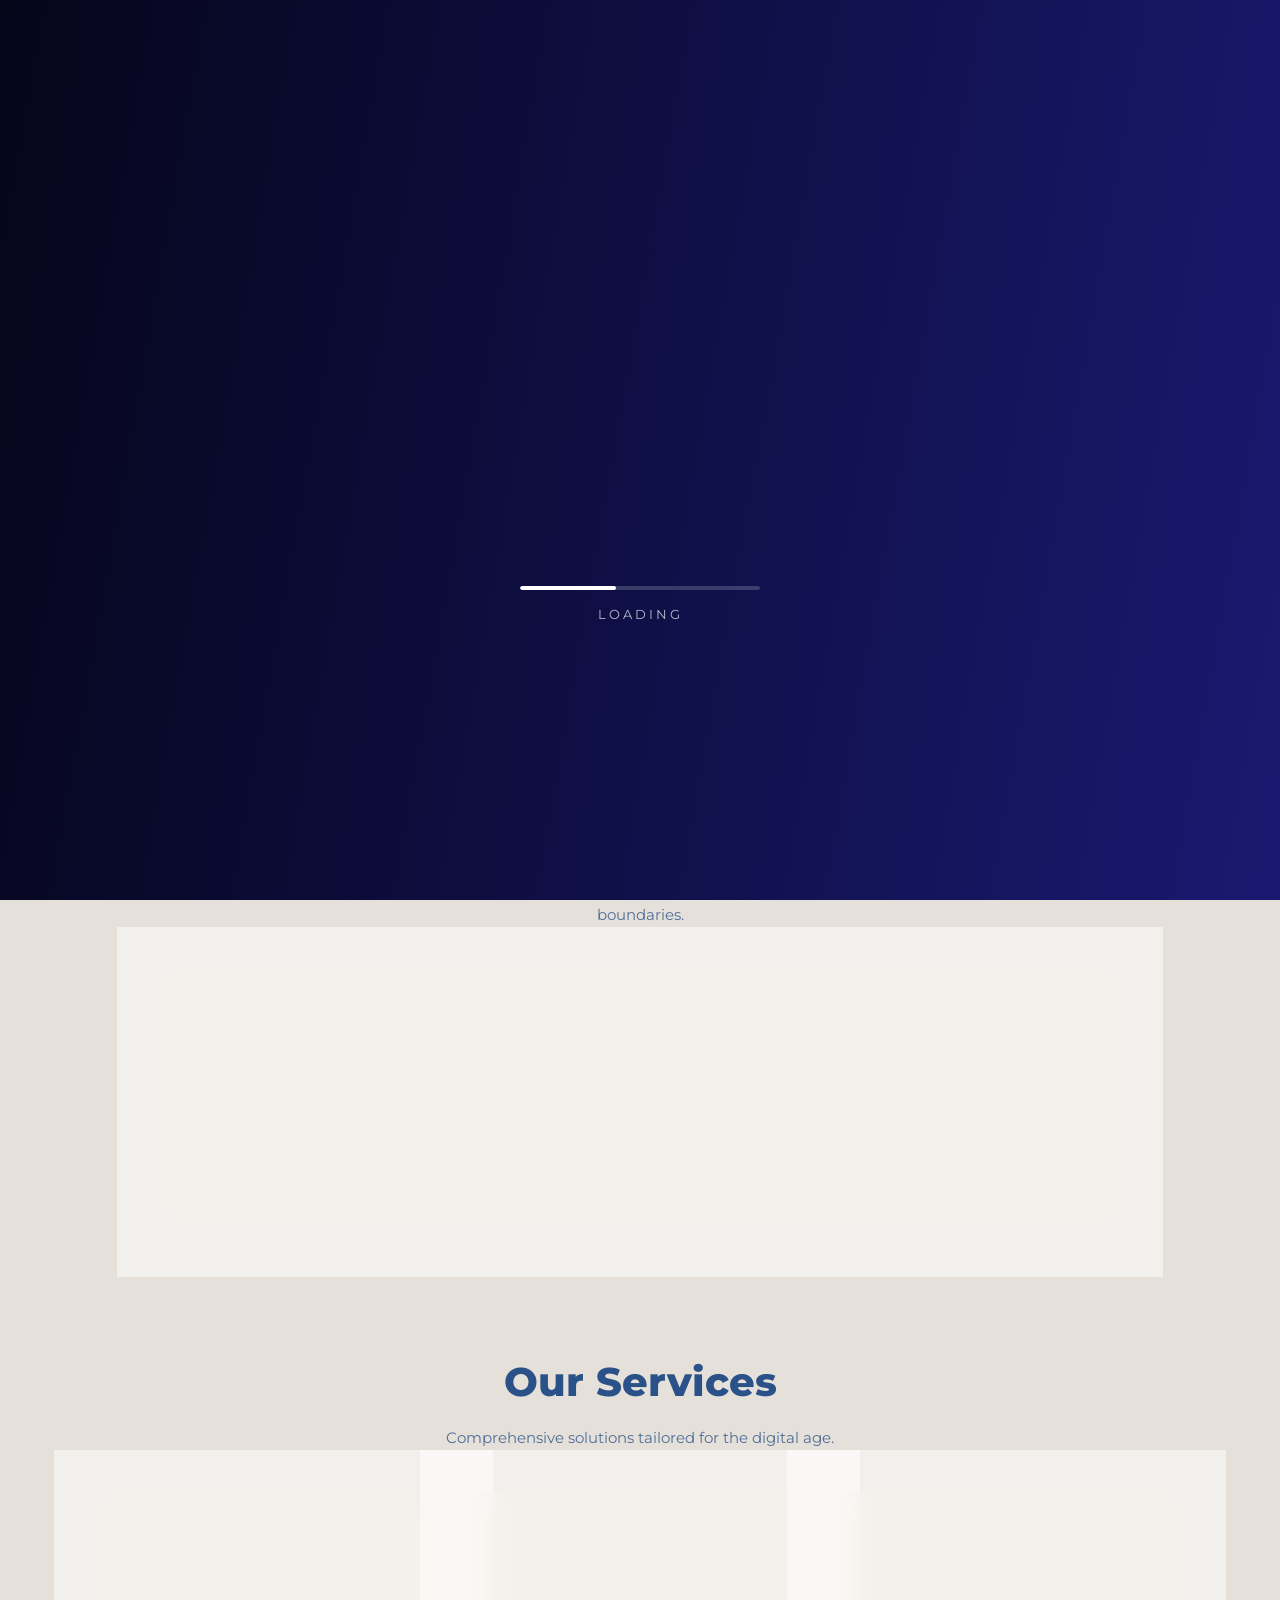
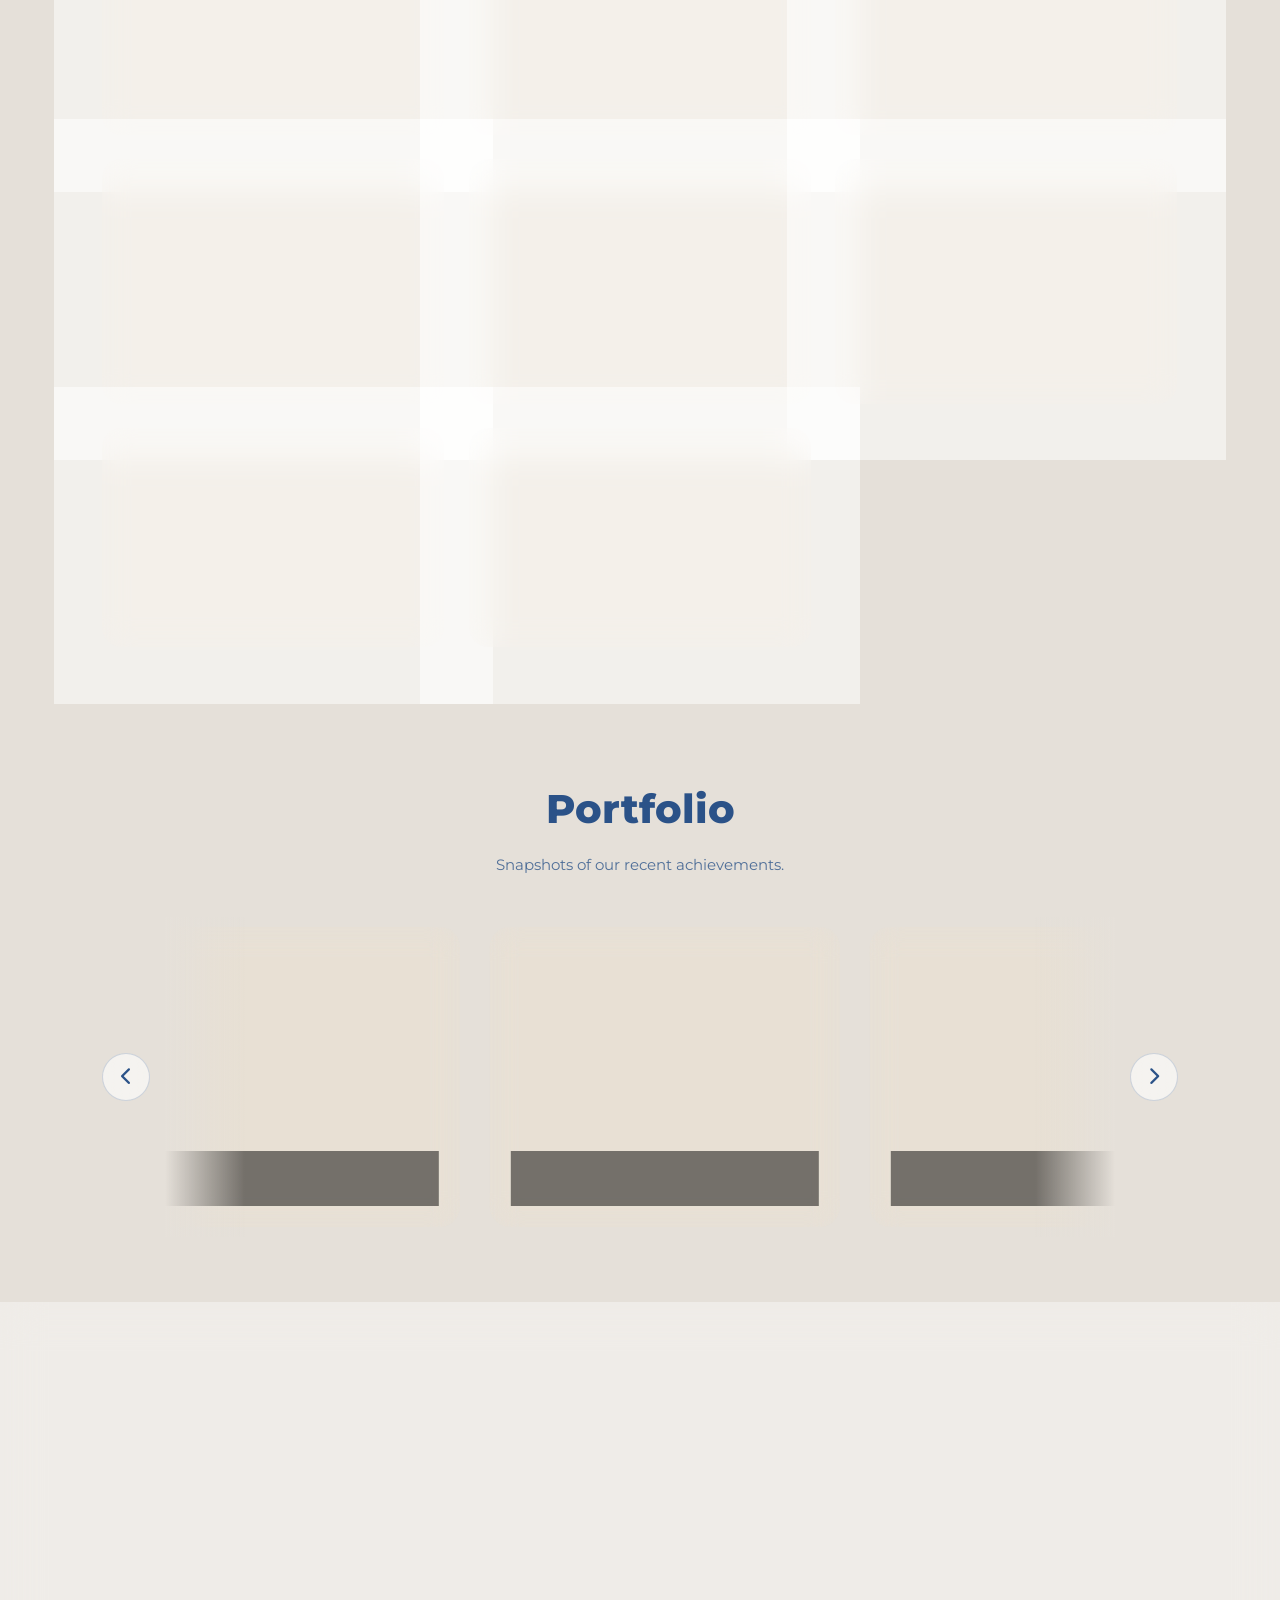
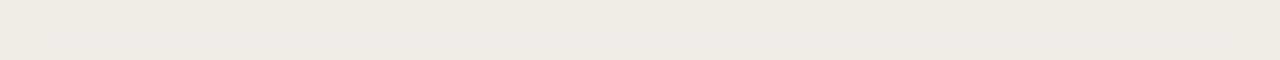
<file: index.html>
<!DOCTYPE html>
<html lang="en">

<head>
    <meta charset="UTF-8">
    <meta name="viewport" content="width=device-width, initial-scale=1.0">

    <!-- ── Primary SEO ── -->
    <title>Techvelter | Web Development, Event Organization & Digital Solutions</title>
    <meta name="description" content="Techvelter is a digital technology hub offering web development, UI/UX design, event organization, workshop conduction, video editing, and digital promotion services in India.">
    <meta name="keywords" content="Techvelter, web development, UI/UX design, event organization, workshop, video editing, digital solutions, tech company India, Kilakarai, Ramanathapuram">
    <meta name="author" content="Techvelter">
    <meta name="robots" content="index, follow">
    <link rel="canonical" href="https://techvelter.com/">
    <link rel="stylesheet" href="loader.css">
    <script src="loader.js" defer></script>
    <!-- ── Open Graph (Facebook, WhatsApp, LinkedIn) ── -->
    <meta property="og:type" content="website">
    <meta property="og:url" content="https://techvelter.com/">
    <meta property="og:title" content="Techvelter | Web Development, Event Organization & Digital Solutions">
    <meta property="og:description" content="Techvelter is a digital technology hub offering web development, UI/UX design, event organization, workshop conduction, video editing, and digital promotion services in India.">
    <meta property="og:image" content="https://techvelter.com/logo.png">
    <meta property="og:site_name" content="Techvelter">
    <meta property="og:locale" content="en_IN">

    <!-- ── Twitter Card ── -->
    <meta name="twitter:card" content="summary_large_image">
    <meta name="twitter:url" content="https://techvelter.com/">
    <meta name="twitter:title" content="Techvelter | Web Development, Event Organization & Digital Solutions">
    <meta name="twitter:description" content="Techvelter is a digital technology hub offering premium web development, events, workshops and more.">
    <meta name="twitter:image" content="https://techvelter.com/logo.png">

    <!-- ── Theme & Browser UI ── -->
    <meta name="theme-color" content="#2B5288">
    <meta name="msapplication-TileColor" content="#2B5288">
    <link rel="manifest" href="manifest.json">

    <!-- ── Favicon ── -->
    <link rel="icon" type="image/png" href="logo.png">
    <link rel="apple-touch-icon" href="logo.png">

    <!-- ── Structured Data (Enhanced) ── -->
    <script type="application/ld+json">
    [
    {
      "@context": "https://schema.org",
      "@type": "Organization",
      "name": "Techvelter",
      "url": "https://techvelter.com",
      "logo": "https://techvelter.com/logo.png",
      "description": "Techvelter is a digital technology hub offering premium web development, UI/UX design, event organization, and digital marketing services in Ramanathapuram, India.",
      "email": "techvelter@gmail.com",
      "telephone": "+918248002607",
      "address": {
        "@type": "PostalAddress",
        "streetAddress": "Kilakarai",
        "addressLocality": "Ramanathapuram",
        "addressRegion": "Tamil Nadu",
        "postalCode": "623517",
        "addressCountry": "IN"
      },
      "sameAs": [
        "https://www.instagram.com/techvelter",
        "https://www.linkedin.com/in/tech-velter-06321b3b0"
      ]
    },
    {
      "@context": "https://schema.org",
      "@type": "BreadcrumbList",
      "itemListElement": [{
        "@type": "ListItem",
        "position": 1,
        "name": "Home",
        "item": "https://techvelter.com/"
      }, {
        "@type": "ListItem",
        "position": 2,
        "name": "Services",
        "item": "https://techvelter.com/#services"
      }, {
        "@type": "ListItem",
        "position": 3,
        "name": "Contact",
        "item": "https://techvelter.com/contact.html"
      }]
    }
    ]
    </script>

    <!-- ── Styles & Fonts ── -->
    <link rel="stylesheet" href="style.css">
    <link rel="stylesheet" href="https://cdnjs.cloudflare.com/ajax/libs/font-awesome/6.4.0/css/all.min.css">
    <link rel="preconnect" href="https://fonts.googleapis.com">
    <link rel="preconnect" href="https://fonts.gstatic.com" crossorigin>
    <link href="https://fonts.googleapis.com/css2?family=Montserrat:wght@400;500;600;700;800&family=Inter:wght@400;500;600;700;800&display=swap" rel="stylesheet">
</head>

<body>
    <div class="bg-vignette"></div>

    <nav>
        <a href="index.html" class="logo-link">
            <img src="logo.png" alt="Techvelter Logo" class="logo-img">
            <div class="logo">TECHVELTER</div>
        </a>
        <ul class="nav-links">
            <li><a href="#hero">Home</a></li>
            <li><a href="#about">About</a></li>
            <li><a href="#services">Services</a></li>
            <li><a href="#portfolio">Portfolio</a></li>
            <li><a href="contact.html">Contact</a></li>
        </ul>
        <a href="contact.html" class="btn btn-primary" style="padding: 10px 20px;">Get Connected</a>
    </nav>

    <header class="hero" id="hero">
        <div class="hero-content">
            <h1>Scale Your Business with Techvelter Digital Solutions</h1>
            <p>Providing premium web development, strategic digital promotion, and innovative tech events in India.</p>
            <div class="cta-buttons">
                <a href="#services" class="btn btn-primary">Our Solutions</a>
                <a href="contact.html" class="btn btn-outline" style="margin-left: 10px; border-radius: 50px; padding: 15px 30px;">Get a Quote</a>
            </div>
        </div>
    </header>

    <section id="about">
        <div class="section-title">
            <h2>About Us</h2>
            <p>We are a technology-driven powerhouse dedicated to redefining digital boundaries.</p>
        </div>
        <div class="glass-pane" style="padding: 40px 30px; max-width: 950px; margin: 0 auto; text-align: center;">
            <p style="font-size: 1.15rem; margin-bottom: 2rem; line-height: 1.7;">Techvelter is a digital hub where AI meets elegant
                software design. Our mission is to accelerate people's business and passion with the best digital
                solutions and promotion services.</p>
            <div style="display: flex; justify-content: space-around; flex-wrap: wrap; gap: 20px;">
                <div style="flex: 1; min-width: 200px;">
                    <h3 style="font-size: 2rem;">AI</h3>
                    <p>Focused</p>
                </div>
                <div style="flex: 1; min-width: 200px;">
                    <h3 style="font-size: 2rem;">Cloud</h3>
                    <p>Native</p>
                </div>
                <div style="flex: 1; min-width: 200px;">
                    <h3 style="font-size: 2rem;">Safe</h3>
                    <p>Secure</p>
                </div>
            </div>
        </div>
    </section>

    <section id="services">
        <div class="section-title">
            <h2>Our Services</h2>
            <p>Comprehensive solutions tailored for the digital age.</p>
        </div>
        <div class="services-grid">
            <div class="glass-pane service-card">
                <i class="fas fa-code"></i>
                <h3>Web Development</h3>
                <p>High-performance, responsive web applications built with modern frameworks.</p>
            </div>
            <div class="glass-pane service-card">
                <i class="fas fa-mobile-alt"></i>
                <h3>Mobile App Development</h3>
                <p>Native and cross-platform mobile experiences that engage users.</p>
            </div>
            <div class="glass-pane service-card">
                <i class="fas fa-calendar-check"></i>
                <h3>Event Organization</h3>
                <p>Seamless planning and execution of professional tech events.</p>
            </div>
            <div class="glass-pane service-card">
                <i class="fas fa-chalkboard-teacher"></i>
                <h3>Workshop Conduction</h3>
                <p>Interactive and educational workshops on the latest technologies.</p>
            </div>
            <div class="glass-pane service-card">
                <i class="fas fa-layer-group"></i>
                <h3>UI/UX Designing</h3>
                <p>Intuitive and user-centered interface designs for exceptional digital experiences.</p>
            </div>
            <div class="glass-pane service-card">
                <i class="fas fa-video"></i>
                <h3>Video Editing</h3>
                <p>Professional video production and post-processing services.</p>
            </div>
        
        <div class="glass-pane service-card">
                <i class="fas fa-bullhorn"></i>
                <h3>Digital Marketing </h3>
                <p>cross-channel marketing strategies that turn attention into action.</p>
            </div>
             <div class="glass-pane service-card">
                <i class="fas fa-handshake"></i>
                <h3>Affiliate Marketing </h3>
                <p>Strategies to leverage partnerships for product promotion and sales.</p>
            </div>
        </div>
    </section>

    <section id="portfolio">
        <div class="section-title">
            <h2>Portfolio</h2>
            <p>Snapshots of our recent achievements.</p>
        </div>
        <div class="portfolio-wrapper">
            <button class="portfolio-arrow portfolio-arrow-left" id="portfolio-prev" aria-label="Previous">
                <i class="fas fa-chevron-left"></i>
            </button>
            <div class="marquee-container" id="portfolio-marquee">
                <div class="marquee-track" id="portfolio-track">
                    <!-- Set 1 -->

                    <div class="marquee-content">
                        <div class="glass-pane marquee-card"
                            style="height: 300px; display: flex; align-items: flex-end; padding: 20px; background: url('Screenshot 2026-03-27 150424.png') center/cover;">
                            <div
                                style="background: rgba(0,0,0,0.5); width: 100%; padding: 15px; border-radius: 10px; backdrop-filter: blur(10px);">
                                <h4 style="color: #ffffff;">Affiliate Marketing</h4>
                            </div>
                        </div>
                        <div class="glass-pane marquee-card"
                            style="height: 300px; display: flex; align-items: flex-end; padding: 20px; background: url('techpost.jpeg') center/cover;">
                            <div
                                style="background: rgba(0,0,0,0.5); width: 100%; padding: 15px; border-radius: 10px; backdrop-filter: blur(10px);">
                                <h4 style="color: #ffffff;">Tech Services</h4>
                            </div>
                        </div>
                        <div class="glass-pane marquee-card"
                            style="height: 300px; display: flex; align-items: flex-end; padding: 20px; background: url('scentpost.jpeg') center/cover;">
                            <div
                                style="background: rgba(0,0,0,0.5); width: 100%; padding: 15px; border-radius: 10px; backdrop-filter: blur(10px);">
                                <h4 style="color: #ffffff;">Product Promotion</h4>
                            </div>
                        </div>
                        <div class="glass-pane marquee-card"
                            style="height: 300px; display: flex; align-items: flex-end; padding: 20px; background: url('lungi.jpeg') center/cover;">
                            <div
                                style="background: rgba(0,0,0,0.5); width: 100%; padding: 15px; border-radius: 10px; backdrop-filter: blur(10px);">
                                <h4 style="color: #ffffff;">Store Inauguration</h4>
                            </div>
                        </div>
                        <div class="glass-pane marquee-card"
                            style="height: 300px; display: flex; align-items: flex-end; padding: 20px; background: url('workshop.jpeg') center/cover;">
                            <div
                                style="background: rgba(0,0,0,0.5); width: 100%; padding: 15px; border-radius: 10px; backdrop-filter: blur(10px);">
                                <h4 style="color: #ffffff;">Tech Workshops</h4>
                            </div>
                        </div>
                    </div>
                    <!-- Set 2 -->
                    <div class="marquee-content" aria-hidden="true">
                        <div class="glass-pane marquee-card"
                            style="height: 300px; display: flex; align-items: flex-end; padding: 20px; background: url('Screenshot 2026-03-27 150424.png') center/cover;">
                            <div
                                style="background: rgba(0,0,0,0.5); width: 100%; padding: 15px; border-radius: 10px; backdrop-filter: blur(10px);">
                                <h4 style="color: #ffffff;">Affiliate Marketing</h4>
                            </div>
                        </div>
                        <div class="glass-pane marquee-card"
                            style="height: 300px; display: flex; align-items: flex-end; padding: 20px; background: url('techpost.jpeg') center/cover;">
                            <div
                                style="background: rgba(0,0,0,0.5); width: 100%; padding: 15px; border-radius: 10px; backdrop-filter: blur(10px);">
                                <h4 style="color: #ffffff;">Tech Services</h4>
                            </div>
                        </div>
                        <div class="glass-pane marquee-card"
                            style="height: 300px; display: flex; align-items: flex-end; padding: 20px; background: url('scentpost.jpeg') center/cover;">
                            <div
                                style="background: rgba(0,0,0,0.5); width: 100%; padding: 15px; border-radius: 10px; backdrop-filter: blur(10px);">
                                <h4 style="color: #ffffff;">Product Promotion</h4>
                            </div>
                        </div>
                        <div class="glass-pane marquee-card"
                            style="height: 300px; display: flex; align-items: flex-end; padding: 20px; background: url('lungi.jpeg') center/cover;">
                            <div
                                style="background: rgba(0,0,0,0.5); width: 100%; padding: 15px; border-radius: 10px; backdrop-filter: blur(10px);">
                                <h4 style="color: #ffffff;">Store Inauguration</h4>
                            </div>
                        </div>
                        <div class="glass-pane marquee-card"
                            style="height: 300px; display: flex; align-items: flex-end; padding: 20px; background: url('workshop.jpeg') center/cover;">
                            <div
                                style="background: rgba(0,0,0,0.5); width: 100%; padding: 15px; border-radius: 10px; backdrop-filter: blur(10px);">
                                <h4 style="color: #ffffff;">Tech Workshops</h4>
                            </div>
                        </div>
                    </div>
                </div>
            </div>
            <button class="portfolio-arrow portfolio-arrow-right" id="portfolio-next" aria-label="Next">
                <i class="fas fa-chevron-right"></i>
            </button>
        </div>
    </section>

    <footer id="contact">
        <div class="footer-content">
            <div style="display: flex; gap: 20px; align-items: flex-start;">
                <img src="logo.png" alt="Techvelter Logo" class="footer-logo-img" style="height: 50px; width: auto;">
                <div>
                    <h3>TECHVELTER</h3>
                    <p style="opacity: 0.6; font-size: 0.9rem;">Pioneering technology solutions for a smarter tomorrow.
                    </p>
                </div>
            </div>
            <div>
                <h4>Quick Links</h4>
                <ul style="list-style: none; opacity: 0.8;">
                    <li><a href="#hero" style="color: #2B5288; text-decoration: none;">Home</a></li>
                    <li><a href="#about" style="color: #2B5288; text-decoration: none;">About</a></li>
                    <li><a href="#services" style="color: #2B5288; text-decoration: none;">Services</a></li>
                    <li><a href="#portfolio" style="color: #2B5288; text-decoration: none;">Portfolio</a></li>
                </ul>
            </div>
            <div>
                <h4>Contact & Address</h4>
                <p style="opacity: 0.8; font-size: 0.9rem;">
                    <i class="fas fa-envelope"></i> techvelter@gmail.com<br>
                    <i class="fas fa-phone"></i> +91 8248002607<br>
                    <br>
                    Ramanathapuram,<br>
                    Kilakarai-623517
                </p>
                <div class="contact-socials"
                    style="display: flex; gap: 20px; margin-top: 15px; font-size: 1.5rem; align-items: center;">
                    <a href="https://www.instagram.com/techvelter?igsh=MXYydmowMHA3ODZlYQ==" style="color: #2B5288;"><i
                            class="fab fa-instagram"></i></a>
                    <a href="mailto:techvelter@gmail.com"
                        style="color: #2B5288; display: flex; align-items: center;"><img src="email.png" alt="Email"
                            style="height: 1.5rem; width: auto;"></a>
                    <a href="https://www.linkedin.com/in/tech-velter-06321b3b0?utm_source=share&utm_campaign=share_via&utm_content=profile&utm_medium=android_app"
                        style="color: #2B5288;"><i class="fab fa-linkedin"></i></a>
                </div>
            </div>
        </div>
        <div
            style="text-align: center; opacity: 0.8; font-size: 0.8rem; border-top: 1px solid rgba(43,82,136,0.1); padding-top: 20px; margin-top: 25px; color: #2B5288;">
            &copy; 2026 Techvelter. All rights reserved.
        </div>
    </footer>

    <script src="script.js"></script>
</body>

</html>
</file>
<file: loader.css>
#tv-loader{position:fixed;inset:0;z-index:99999;display:flex;flex-direction:column;
  align-items:center;justify-content:center;color:#fff;
  background:linear-gradient(100deg,#05051a,#1b1b7a 55%,#2f2fc4);
  background-size:200% 200%;animation:tvbg 8s ease-in-out infinite alternate;
  opacity:0;visibility:hidden;transition:opacity .5s ease,visibility .5s ease}
#tv-loader.show{opacity:1;visibility:visible}
@keyframes tvbg{to{background-position:100% 50%}}
#tv-loader svg{width:46vmin;max-width:220px;overflow:visible;animation:tvfloat 2.4s ease-in-out infinite}
#tv-loader .s{fill:none;stroke:#fff;stroke-width:26;stroke-linecap:round;stroke-linejoin:round;
  stroke-dasharray:200;stroke-dashoffset:200;filter:drop-shadow(0 0 8px rgba(255,255,255,.55));
  animation:tvdraw 2.4s ease-in-out infinite}
#tv-loader .s2{animation-delay:.25s}
#tv-loader .s3{animation-delay:.5s}
@keyframes tvdraw{0%{stroke-dashoffset:200;opacity:.2}45%,75%{stroke-dashoffset:0;opacity:1}100%{stroke-dashoffset:-200;opacity:.2}}
@keyframes tvfloat{50%{transform:translateY(-8px) scale(1.04)}}
#tv-name{margin:22px 0 0;font-size:clamp(28px,9vw,46px);font-weight:700;display:flex;
  font-family:"Helvetica Neue",Arial,sans-serif}
#tv-name span{opacity:0;transform:translateY(10px);animation:tvin 2.4s ease-in-out infinite}
@keyframes tvin{0%{opacity:0;transform:translateY(10px)}25%,80%{opacity:1;transform:none}100%{opacity:0}}
#tv-loader .bar{margin-top:28px;width:min(60vw,240px);height:4px;border-radius:4px;
  background:rgba(255,255,255,.18);overflow:hidden}
#tv-loader .bar i{display:block;height:100%;width:40%;border-radius:4px;background:#fff;
  animation:tvslide 1.4s ease-in-out infinite}
@keyframes tvslide{0%{transform:translateX(-100%)}100%{transform:translateX(250%)}}
#tv-loader .loading-text{margin:14px 0 0;font-size:13px;letter-spacing:3px;
  text-transform:uppercase;opacity:.7;animation:tvblink 1.4s ease-in-out infinite}
@keyframes tvblink{50%{opacity:.25}}
</file>
<file: style.css>
:root {
    --primary-bg: #E5E0D9;
    --navy-glass: rgba(255, 255, 255, 0.5);
    --white-glass: rgba(43, 82, 136, 0.1);
    --accent-glow: #2B5288;
    --text-main: #2B5288;
    --text-dim: rgba(43, 82, 136, 0.8);
    --transition-smooth: all 0.4s cubic-bezier(0.4, 0, 0.2, 1);
}

html {
    scroll-behavior: smooth;
}

* {
    margin: 0;
    padding: 0;
    box-sizing: border-box;
    font-family: 'Montserrat', 'Inter', -apple-system, BlinkMacSystemFont, 'Segoe UI', Roboto, sans-serif;
}

body {
    background: var(--primary-bg);
    color: var(--text-main);
    overflow-x: hidden;
    line-height: 1.6;
}

/* Background Particles/Gradients */
.bg-vignette {
    position: fixed;
    top: 0;
    left: 0;
    width: 100%;
    height: 100%;
    background: radial-gradient(circle at 50% 50%, rgba(255, 255, 255, 0.6) 0%, rgba(229, 224, 217, 1) 100%);
    z-index: -1;
}

/* Navbar */
nav {
    position: fixed;
    top: 0;
    width: 100%;
    padding: 20px 8%;
    display: flex;
    justify-content: space-between;
    align-items: center;
    background: rgba(255, 255, 255, 0.6);
    backdrop-filter: blur(15px);
    border-bottom: 1px solid rgba(43, 82, 136, 0.1);
    z-index: 1000;
}

.logo-link {
    display: flex;
    align-items: center;
    gap: 15px;
    text-decoration: none;
    transition: var(--transition-smooth);
}

.logo-img {
    height: 40px;
    width: auto;
    border-radius: 8px;
}

.logo {
    font-size: 24px;
    font-weight: 800;
    color: #2B5288;
}

.logo-link:hover {
    transform: scale(1.05);
}


.nav-links {
    display: flex;
    gap: 30px;
    list-style: none;
}

.nav-links a {
    color: var(--text-dim);
    text-decoration: none;
    font-size: 14px;
    font-weight: 600;
    transition: var(--transition-smooth);
}

.nav-links a:hover {
    color: var(--text-main);
    text-shadow: 0 0 10px rgba(43, 82, 136, 0.2);
}

/* Glassmorphism Classes */
.glass-pane {
    background: var(--navy-glass);
    backdrop-filter: blur(15px) saturate(160%);
    border: 1px solid rgba(255, 255, 255, 0.8);
    border-radius: 20px;
    box-shadow: 0 8px 32px 0 rgba(43, 82, 136, 0.08);
    /* slight blue shadow */
    transition: var(--transition-smooth);
}

.glass-pane:hover {
    border-color: rgba(43, 82, 136, 0.3);
    box-shadow: 0 15px 40px rgba(43, 82, 136, 0.15);
    transform: translateY(-5px);
}

/* Hero Section */
.hero {
    min-height: 82vh;
    display: flex;
    align-items: center;
    justify-content: center;
    padding: 130px 8% 60px;
    text-align: center;
}

.hero-content {
    max-width: 860px;
    z-index: 2;
    display: flex;
    flex-direction: column;
    align-items: center;
}

.hero h1 {
    font-size: clamp(34px, 4.5vw, 54px);
    line-height: 1.2;
    margin-bottom: 18px;
    color: #2B5288;
    font-weight: 800;
    letter-spacing: -0.5px;
}

.hero p {
    font-size: clamp(16px, 1.8vw, 18px);
    color: var(--text-dim);
    margin-bottom: 32px;
    max-width: 680px;
    line-height: 1.6;
}

.cta-buttons {
    display: flex;
    gap: 16px;
    justify-content: center;
    flex-wrap: wrap;
}

.btn {
    padding: 14px 32px;
    border-radius: 50px;
    text-decoration: none;
    font-weight: 600;
    font-size: 15px;
    transition: var(--transition-smooth);
    border: none;
    cursor: pointer;
    display: inline-flex;
    align-items: center;
    justify-content: center;
}

.btn-primary {
    background: #2B5288;
    color: #E5E0D9;
}

.btn-primary:hover {
    box-shadow: 0 0 20px rgba(43, 82, 136, 0.4);
    transform: translateY(-2px);
}

.btn-outline {
    background: transparent;
    border: 1px solid #2B5288;
    color: #2B5288;
}

.btn-outline:hover {
    background: rgba(43, 82, 136, 0.1);
    transform: translateY(-2px);
}

/* Sections General */
section {
    padding: 65px 8%;
}

.section-title {
    text-align: center;
    margin-bottom: 40px;
}

.section-title h2 {
    font-size: clamp(28px, 3.5vw, 40px);
    margin-bottom: 12px;
    font-weight: 800;
}

.section-title p {
    color: var(--text-dim);
    max-width: 600px;
    margin: 0 auto;
    font-size: 15px;
}

/* Service Grid */
.services-grid {
    display: grid;
    grid-template-columns: repeat(auto-fit, minmax(260px, 1fr));
    gap: 24px;
}

.service-card {
    padding: 32px 24px;
    text-align: center;
}

.service-card i {
    font-size: 38px;
    margin-bottom: 20px;
    background: linear-gradient(45deg, #2B5288, #5a8bc7);
    -webkit-background-clip: text;
    background-clip: text;
    -webkit-text-fill-color: transparent;
}

.service-card h3 {
    margin-bottom: 12px;
    font-size: 1.25rem;
}

/* Infinite Marquee */
.marquee-container {
    width: 100%;
    overflow: hidden;
    position: relative;
    padding: 10px 0;
}

.marquee-container::before,
.marquee-container::after {
    content: "";
    position: absolute;
    top: 0;
    width: 80px;
    height: 100%;
    z-index: 2;
    pointer-events: none;
}

.marquee-container::before {
    left: 0;
    background: linear-gradient(to right, var(--primary-bg) 0%, transparent 100%);
}

.marquee-container::after {
    right: 0;
    background: linear-gradient(to left, var(--primary-bg) 0%, transparent 100%);
}

.marquee-track {
    display: flex;
    width: max-content;
    animation: scrollMarquee 20s linear infinite;
}

.marquee-track:hover {
    animation-play-state: paused;
}

.marquee-content {
    display: flex;
    gap: 30px;
    padding-right: 30px;
}

.marquee-card {
    width: 350px;
    flex-shrink: 0;
}

/* Portfolio Wrapper with Arrows */
.portfolio-wrapper {
    display: flex;
    align-items: center;
    gap: 15px;
    position: relative;
}

.portfolio-arrow {
    width: 48px;
    height: 48px;
    border-radius: 50%;
    border: 1px solid rgba(43, 82, 136, 0.2);
    background: rgba(255, 255, 255, 0.6);
    backdrop-filter: blur(10px);
    color: #2B5288;
    font-size: 18px;
    cursor: pointer;
    display: flex;
    align-items: center;
    justify-content: center;
    flex-shrink: 0;
    transition: var(--transition-smooth);
    z-index: 3;
}

.portfolio-arrow:hover {
    background: #2B5288;
    color: #E5E0D9;
    box-shadow: 0 0 20px rgba(43, 82, 136, 0.35);
    transform: scale(1.1);
}

.portfolio-arrow:active {
    transform: scale(0.95);
}

@media (max-width: 768px) {
    .portfolio-arrow {
        display: none;
    }
}

@keyframes scrollMarquee {
    to {
        transform: translateX(-50%);
    }
}

@media (max-width: 768px) {
    .marquee-card {
        width: 280px;
    }

    .marquee-container::before,
    .marquee-container::after {
        display: none;
    }
}

/* Contact Socials */
.contact-socials a {
    transition: var(--transition-smooth);
    opacity: 0.8;
}

.contact-socials a:hover {
    opacity: 1;
    transform: translateY(-3px);
    text-shadow: 0 0 10px rgba(43, 82, 136, 0.3);
}

.contact-socials img {
    height: 1.8rem;
    width: auto;
    transition: var(--transition-smooth);
    filter: invert(24%) sepia(35%) saturate(1634%) hue-rotate(185deg) brightness(94%) contrast(92%);
    opacity: 0.8;
}

.contact-socials a:hover img {
    filter: invert(24%) sepia(35%) saturate(1634%) hue-rotate(185deg) brightness(94%) contrast(92%) drop-shadow(0 0 8px rgba(43, 82, 136, 0.3));
    opacity: 1;
    transform: scale(1.1);
}

/* Footer Styling Fixes */
footer h4 {
    margin-bottom: 16px;
}

footer li {
    margin-bottom: 8px;
}

footer {
    padding: 50px 8% 25px;
    background: rgba(255, 255, 255, 0.4);
    backdrop-filter: blur(20px);
    border-top: 1px solid rgba(43, 82, 136, 0.1);
}

.footer-content {
    display: grid;
    grid-template-columns: repeat(auto-fit, minmax(200px, 1fr));
    gap: 30px;
    margin-bottom: 30px;
}

/* Mobile Responsive */
@media (max-width: 768px) {
    nav {
        padding: 15px 5%;
    }

    section {
        padding: 45px 5%;
    }

    .hero {
        min-height: auto;
        padding: 105px 5% 45px;
        flex-direction: column;
        text-align: center;
    }

    .hero h1 {
        font-size: 30px;
        margin-bottom: 14px;
    }

    .hero p {
        font-size: 15px;
        margin-bottom: 24px;
    }

    .hero-visual {
        width: 100%;
        margin-top: 30px;
    }

    .float-card {
        position: relative;
        width: 100%;
    }

    .nav-links {
        display: none;
    }

    .logo {
        display: none;
    }
}

/* Contact Page Styles */
.contact-page-section {
    min-height: 100vh;
    display: flex;
    align-items: center;
    justify-content: center;
    padding: 120px 5% 60px;
}

.contact-container {
    width: 100%;
    max-width: 1100px;
    background: #ffffff;
    border-radius: 30px;
    display: flex;
    overflow: hidden;
    box-shadow: 0 20px 50px rgba(43, 82, 136, 0.15);
    color: #2B5288;
}

.contact-info-col {
    flex: 1;
    padding: 60px;
    display: flex;
    flex-direction: column;
    justify-content: center;
    background: #2B5288;
    color: #E5E0D9;
}

.contact-info-col h5 {
    color: rgba(229, 224, 217, 0.7);
    font-size: 0.8rem;
    letter-spacing: 1px;
    margin-bottom: 20px;
    text-transform: uppercase;
}

.contact-info-col h2 {
    font-size: 2.5rem;
    line-height: 1.2;
    color: #ffffff;
    margin-bottom: 20px;
}

.contact-info-col>p {
    color: rgba(229, 224, 217, 0.9);
    font-size: 0.95rem;
    margin-bottom: 40px;
    line-height: 1.6;
}

.contact-details {
    display: flex;
    flex-direction: column;
    gap: 25px;
}

.detail-item {
    display: flex;
    align-items: center;
    gap: 15px;
}

.detail-item i {
    font-size: 18px;
    color: #2B5288;
    width: 36px;
    height: 36px;
    background: #E5E0D9;
    display: flex;
    align-items: center;
    justify-content: center;
    border-radius: 50%;
}

.detail-item span {
    font-size: 0.8rem;
    color: rgba(229, 224, 217, 0.6);
    display: block;
    margin-bottom: 2px;
}

.detail-item p {
    font-weight: 600;
    color: #ffffff;
    font-size: 0.95rem;
    margin: 0;
}

.contact-form-col {
    flex: 1;
    padding: 40px;
    background: #ffffff;
    display: flex;
    align-items: center;
}

.clean-form {
    width: 100%;
    background: transparent;
    padding: 0;
    border-radius: 20px;
    box-shadow: none;
}

/* Network Unstable Loader Appearance */
.network-overlay {
    position: fixed;
    top: 0;
    left: 0;
    width: 100%;
    height: 100%;
    background: rgba(255, 255, 255, 0.95);
    backdrop-filter: blur(15px);
    z-index: 99999;
    display: none;
    flex-direction: column;
    align-items: center;
    justify-content: center;
    gap: 30px;
    animation: fadeIn 0.4s ease-out;
}

.network-overlay.active {
    display: flex !important;
}

.loader {
    --dim: 4rem;
    width: var(--dim);
    height: var(--dim);
    position: relative;
    animation: spin988 2s linear infinite;
}

.loader .circle {
    --color: #2B5288;
    --dim: 1.5rem;
    width: var(--dim);
    height: var(--dim);
    background-color: var(--color);
    box-shadow: 0 0 15px rgba(43, 82, 136, 0.4);
    border-radius: 50%;
    position: absolute;
}

.loader .circle:nth-child(1) { top: 0; left: 0; }
.loader .circle:nth-child(2) { top: 0; right: 0; }
.loader .circle:nth-child(3) { bottom: 0; left: 0; }
.loader .circle:nth-child(4) { bottom: 0; right: 0; }

@keyframes spin988 {
    0% { transform: scale(1) rotate(0); }
    20%, 25% { transform: scale(1.3) rotate(90deg); }
    45%, 50% { transform: scale(1) rotate(180deg); }
    70%, 75% { transform: scale(1.3) rotate(270deg); }
    95%, 100% { transform: scale(1) rotate(360deg); }
}

@keyframes fadeIn {
    from { opacity: 0; transform: scale(0.95); }
    to { opacity: 1; transform: scale(1); }
}

.network-status-text {
    font-weight: 700;
    color: #2B5288;
    font-size: 1.3rem;
    letter-spacing: 2px;
    text-transform: uppercase;
}

.network-status-subtext {
    font-size: 0.9rem;
    color: #64748b;
    margin-top: -10px;
}

.form-group {
    margin-bottom: 20px;
}

.form-group label {
    display: block;
    font-size: 0.85rem;
    color: #2B5288;
    margin-bottom: 8px;
    font-weight: 600;
}

.form-group input,
.form-group select,
.form-group textarea {
    width: 100%;
    padding: 12px 15px;
    background: #f4f2ef;
    border: 1px solid rgba(43, 82, 136, 0.1);
    border-radius: 8px;
    font-size: 0.95rem;
    color: #2B5288;
    transition: all 0.3s ease;
    font-family: inherit;
}

.form-group input:focus,
.form-group select:focus,
.form-group textarea:focus {
    outline: none;
    border-color: #2B5288;
    background: #ffffff;
    box-shadow: 0 0 0 3px rgba(43, 82, 136, 0.1);
}

.btn-blue-submit {
    background: #2B5288;
    color: #E5E0D9;
    border: none;
    padding: 12px 25px;
    font-size: 0.95rem;
    font-weight: 600;
    border-radius: 30px;
    cursor: pointer;
    display: inline-flex;
    align-items: center;
    gap: 10px;
    transition: all 0.3s ease;
    margin-top: 10px;
}

.btn-blue-submit:hover {
    background: #1c375c;
    transform: translateY(-2px);
    box-shadow: 0 5px 15px rgba(43, 82, 136, 0.3);
}

.btn-blue-submit i {
    background: #E5E0D9;
    color: #2B5288;
    width: 20px;
    height: 20px;
    display: inline-flex;
    align-items: center;
    justify-content: center;
    border-radius: 50%;
    font-size: 10px;
}

@media (max-width: 900px) {
    .contact-container {
        flex-direction: column;
    }

    .contact-info-col,
    .contact-form-col {
        padding: 30px;
    }

    .contact-info-col h2 {
        font-size: 2rem;
    }
}

/* Toast Notifications & Animations */
@keyframes slideIn {
    from {
        opacity: 0;
        transform: translateX(100px);
    }
    to {
        opacity: 1;
        transform: translateX(0);
    }
}

@keyframes fadeOut {
    from {
        opacity: 1;
        transform: translateX(0);
    }
    to {
        opacity: 0;
        transform: translateX(100px);
    }
}

.loading-spinner {
    width: 18px;
    height: 18px;
    border: 2px solid rgba(229, 224, 217, 0.3);
    border-top: 2px solid #E5E0D9;
    border-radius: 50%;
    animation: spin 0.8s linear infinite;
    display: inline-block;
}

@keyframes spin {
    0% { transform: rotate(0deg); }
    100% { transform: rotate(360deg); }
}

.btn-blue-submit:disabled {
    opacity: 0.7;
    cursor: not-allowed;
    transform: none;
    box-shadow: none;
}
</file>
